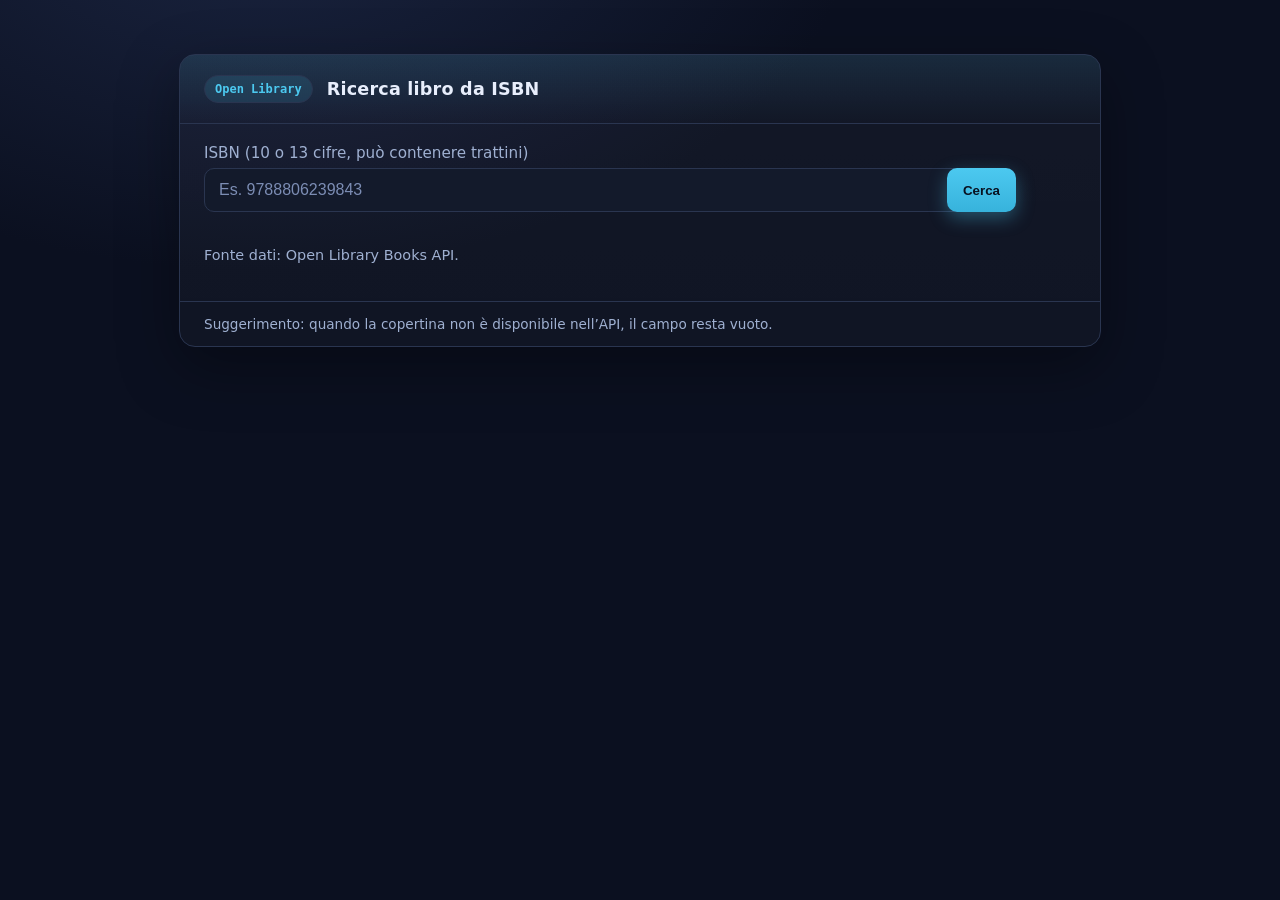
<file: index.html>
<!doctype html>
<html lang="it">
<head>
  <meta charset="utf-8" />
  <title>Lookup libro da ISBN (Open Library)</title>
  <meta name="viewport" content="width=device-width, initial-scale=1" />
  <link rel="stylesheet" href="./style.css">
</head>
<body>
  <main class="container" role="main">
    <header>
      <span class="badge">Open Library</span>
      <h1>Ricerca libro da ISBN</h1>
    </header>

    <section class="controls" aria-labelledby="form-title">
      <h2 id="form-title" class="sr-only">Inserisci ISBN e avvia ricerca</h2>
      <div class="row">
        <div>
          <label for="isbn">ISBN (10 o 13 cifre, può contenere trattini)</label>
          <input id="isbn" name="isbn" type="text" inputmode="numeric" placeholder="Es. 9788806239843" aria-describedby="isbn-help" />
          <div id="isbn-help" class="sr-only">Inserisci un codice ISBN valido e premi Cerca</div>
        </div>
        <div>
          <button id="btnSearch" type="button">Cerca</button>
        </div>
      </div>
      <div id="status" class="status" aria-live="polite"></div>
    </section>

    <section class="table-wrap" aria-labelledby="result-title" hidden>
      <h2 id="result-title" class="sr-only">Risultati libro</h2>
      <table id="resultTable">
        <tbody>
          <tr>
            <th scope="row">Copertina</th>
            <td id="cell-cover"></td>
          </tr>
          <tr>
            <th scope="row">Titolo</th>
            <td id="cell-title">–</td>
          </tr>
          <tr>
            <th scope="row">Autori</th>
            <td id="cell-authors">–</td>
          </tr>
          <tr>
            <th scope="row">Editore</th>
            <td id="cell-publisher">–</td>
          </tr>
          <tr>
            <th scope="row">Data pubblicazione</th>
            <td id="cell-date">–</td>
          </tr>
          <tr>
            <th scope="row">Pagine</th>
            <td id="cell-pages">–</td>
          </tr>
          <tr>
            <th scope="row">Categorie</th>
            <td id="cell-categories">–</td>
          </tr>
          <tr>
            <th scope="row">Link Open Library</th>
            <td id="cell-link">–</td>
          </tr>
        </tbody>
      </table>
    </section>

    <p class="note">
      Fonte dati: Open Library Books API.
    </p>

    <footer>
      Suggerimento: quando la copertina non è disponibile nell’API, il campo resta vuoto.
    </footer>
  </main>
  <script src="./app.js"></script>
</body>
</html>
</file>
<file: style.css>
:root {
      --bg: #0b1020;
      --card: #131a2b;
      --text: #e8eefc;
      --muted: #9fb0d1;
      --accent: #4cc9f0;
      --danger: #ff6b6b;
      --ok: #7bd88f;
      --border: #2a3550;
    }
    body {
      margin: 0; font-family: system-ui, -apple-system, Segoe UI, Roboto, Ubuntu, "Helvetica Neue", Arial, "Noto Sans", "Apple Color Emoji", "Segoe UI Emoji";
      background: radial-gradient(1000px 600px at 20% -10%, #1a2440, #0b1020 60%);
      color: var(--text);
      min-height: 100vh; display: grid; place-items: start center;
    }
    .container {
      width: min(920px, 92vw);
      margin: 6vh auto 10vh;
      background: linear-gradient(180deg, rgba(255,255,255,0.03), rgba(255,255,255,0.02));
      border: 1px solid var(--border);
      border-radius: 16px;
      box-shadow: 0 20px 60px rgba(0,0,0,0.35);
      overflow: hidden;
    }
    header {
      padding: 20px 24px;
      border-bottom: 1px solid var(--border);
      display: flex; align-items: center; gap: 14px;
      background: linear-gradient(180deg, rgba(76,201,240,0.11), transparent);
    }
    h1 { font-size: 1.1rem; margin: 0; letter-spacing: 0.2px; }
    .badge { font: 600 12px/1.2 ui-monospace, SFMono-Regular, Menlo, Consolas, monospace; color: var(--accent); background: rgba(76,201,240,0.12); padding: 6px 10px; border: 1px solid var(--border); border-radius: 999px; }

    .controls {
      padding: 20px 24px;
      display: grid; grid-template-columns: 1fr auto; gap: 12px;
    }
    label { font-size: 0.95rem; color: var(--muted); display: block; margin-bottom: 6px; }
    .row { display: grid; grid-template-columns: 1fr auto; gap: 12px; align-items: end; }
    input[type="text"] {
      width: 100%; font-size: 1rem; color: var(--text);
      background: var(--card); border: 1px solid var(--border); border-radius: 10px;
      padding: 12px 14px; outline: none;
    }
    input[type="text"]::placeholder { color: #7c8db4; }
    button {
      height: 44px; padding: 0 16px; font-weight: 600; color: #081120;
      background: linear-gradient(180deg, #4cc9f0, #37b3dc);
      border: none; border-radius: 10px; cursor: pointer;
      box-shadow: 0 6px 18px rgba(76,201,240,0.35);
    }
    button:disabled { opacity: 0.6; cursor: not-allowed; }

    .status {
      padding: 8px 24px 0; min-height: 24px; font-size: 0.95rem;
      color: var(--muted);
    }
    .status.ok { color: var(--ok); }
    .status.err { color: var(--danger); }

    .table-wrap {
      margin: 16px 24px 24px; overflow-x: auto; border: 1px solid var(--border); border-radius: 12px;
      background: var(--card);
    }
    table { width: 100%; border-collapse: collapse; }
    th, td { padding: 12px 14px; border-bottom: 1px solid var(--border); vertical-align: top; }
    th { text-align: left; font-weight: 700; color: var(--muted); width: 200px; }
    tr:last-child td, tr:last-child th { border-bottom: 0; }
    .cover { display: inline-flex; align-items: center; gap: 12px; }
    .cover img {
      width: 96px; height: auto; border-radius: 8px; border: 1px solid var(--border);
      background: #0e1426;
    }
    .note { padding: 0 24px 24px; color: var(--muted); font-size: 0.9rem; }
    .sr-only { position:absolute; width:1px; height:1px; padding:0; margin:-1px; overflow:hidden; clip:rect(0,0,0,0); border:0; }
    footer { padding: 14px 24px; border-top: 1px solid var(--border); color: var(--muted); font-size: 0.85rem; }
    a { color: var(--accent); text-decoration: none; }
    a:hover { text-decoration: underline; }
</file>
